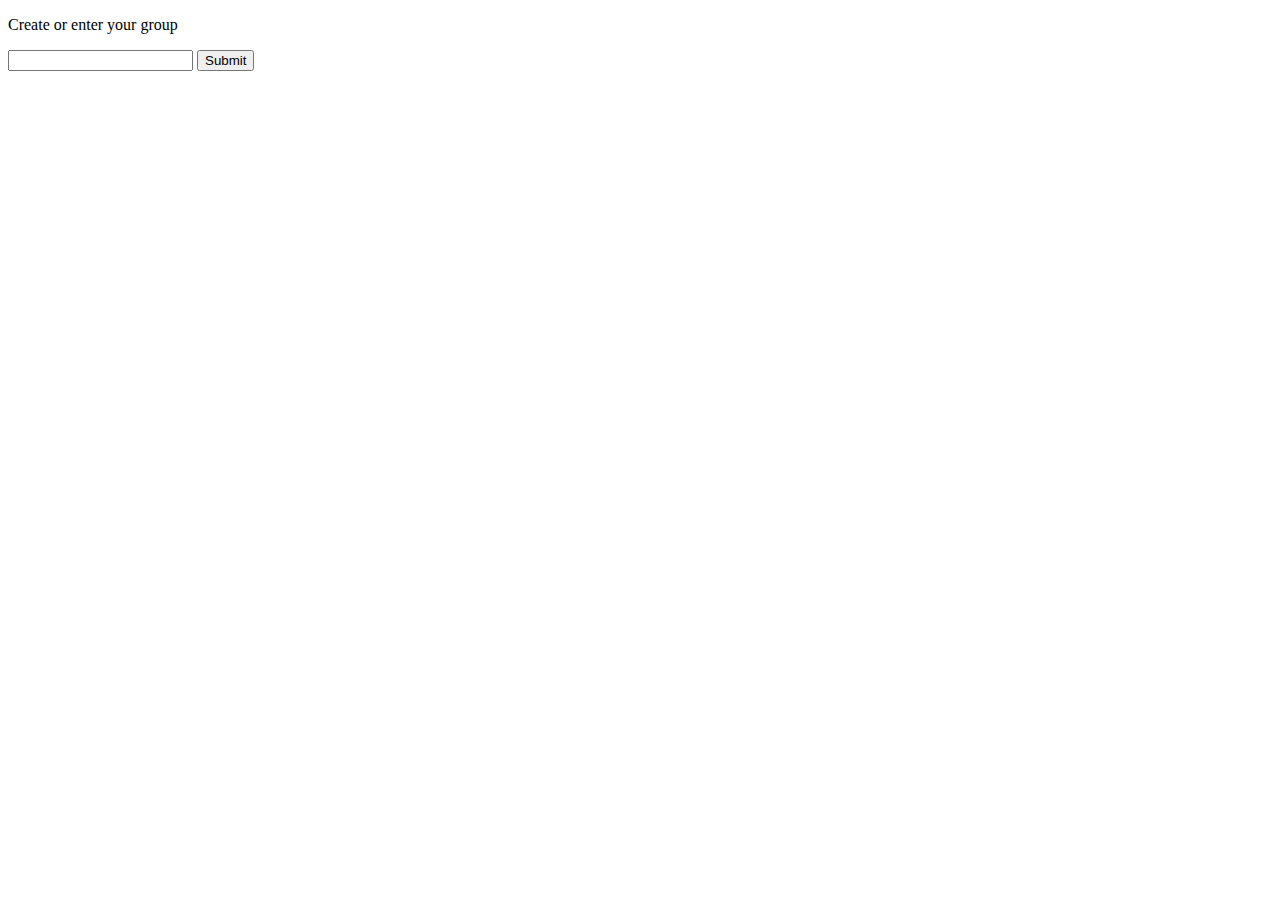
<file: index.html>
<!DOCTYPE html>
<html>
  <head>  
	<title>Community Gathering</title>
    <meta charset="utf-8" />
  </head>
  <body>
	<p>Create or enter your group</p>
	<form action="login.html" method="GET">
		<input type="text" name="Group" />
		<input type="submit" value="Submit" />
	</form>
  </body>
</html>
</file>
